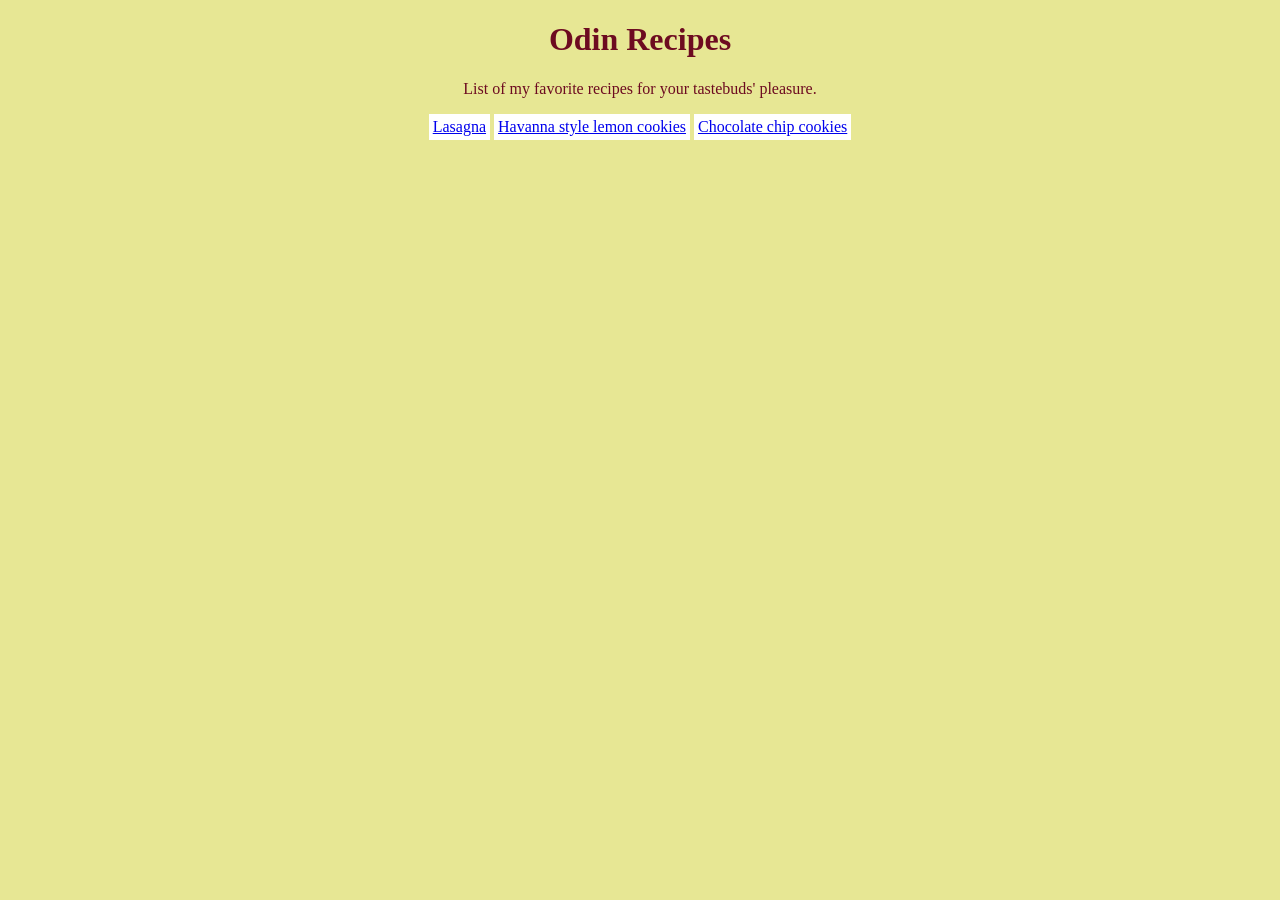
<file: index.html>
<!DOCTYPE html>
<html lang="en">
<head>
    <meta charset="UTF-8">
    <meta name="viewport" content="width=device-width, initial-scale=1.0">
    <link rel="stylesheet" href="styles.css">
    <title>Odin Recipes</title>
</head>
<body>
    <h1>Odin Recipes</h1>
    <p>List of my favorite recipes for your tastebuds' pleasure.</p>
    <ul>
        <li id="lasagna"><a href="./recipes/lasagna.html">Lasagna</a></li>
        <li><a href="./recipes/havanna-cookies.html">Havanna style lemon cookies</a></li>
        <li><a href="./recipes/chocolate-chip-cookies.html">Chocolate chip cookies</a></li>
    </ul>
</body>
</html>
</file>
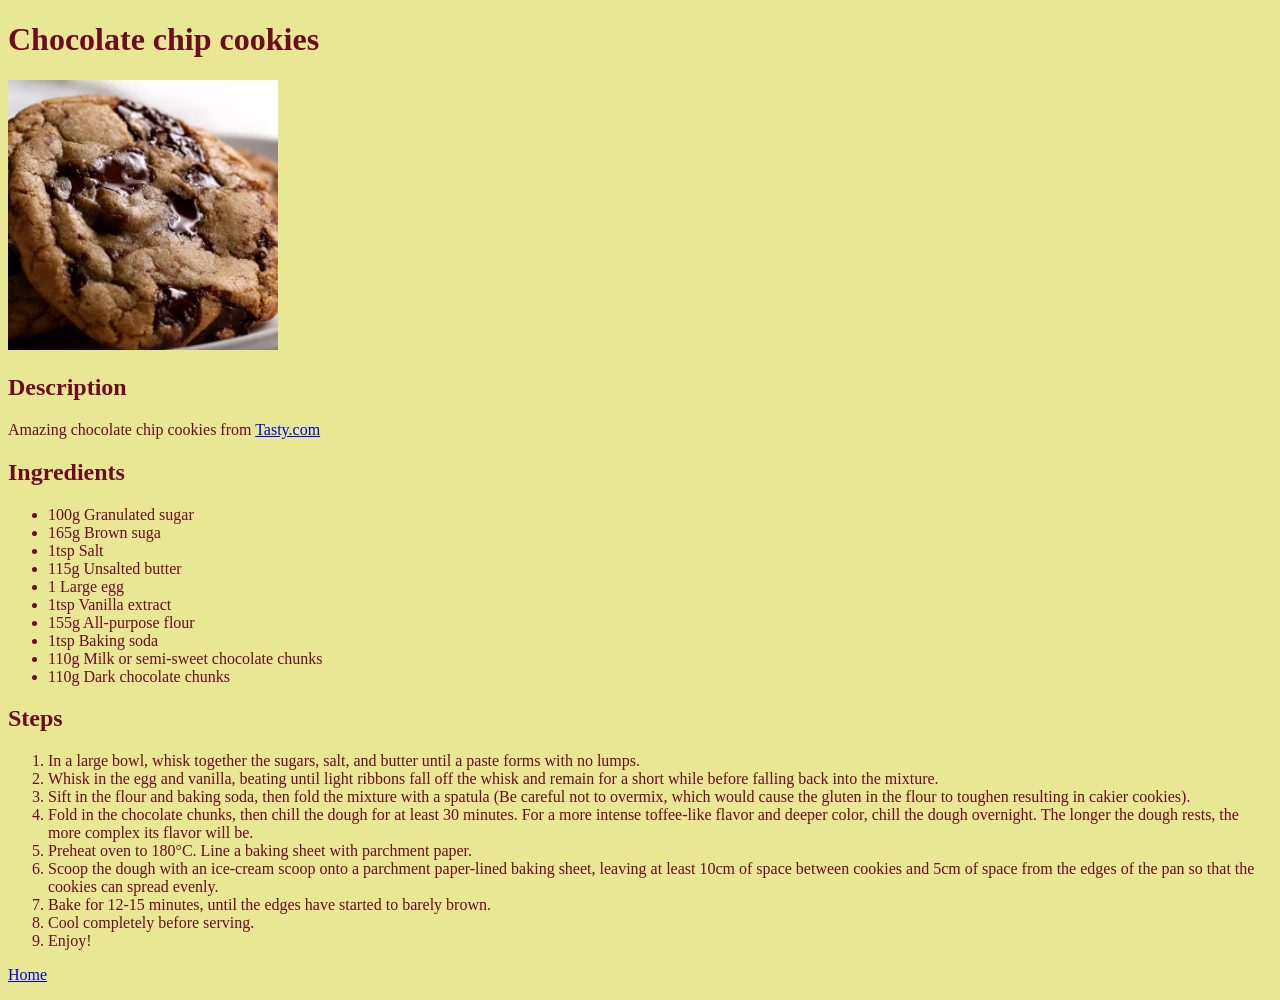
<file: recipes/chocolate-chip-cookies.html>
<!DOCTYPE html>
<html lang="en">
<head>
    <meta charset="UTF-8">
    <link rel="stylesheet" href="./styles.css">
    <title>Chocolate chip cookies</title>
</head>
<body>
    <h1>Chocolate chip cookies</h1>
    <img src="../images/chocolate-chip-cookies.webp" alt="close up of delicuous looking chocolate chip cookies" width="270">
    <h2>Description</h2>
    <p>Amazing chocolate chip cookies from <a href="https://tasty.co/recipe/the-best-chewy-chocolate-chip-cookies" target="_blank" rel="noreferrer">Tasty.com</a></p>
    <h2>Ingredients</h2>
    <ul>
        <li>100g Granulated sugar</li>
        <li>165g Brown suga</li>
        <li>1tsp Salt</li>
        <li>115g Unsalted butter</li>
        <li>1 Large egg</li>
        <li>1tsp Vanilla extract</li>
        <li>155g All-purpose flour</li>
        <li>1tsp Baking soda</li>
        <li>110g Milk or semi-sweet chocolate chunks</li>
        <li>110g Dark chocolate chunks</li>
    </ul>
    <h2>Steps</h2>
    <ol>
        <li>In a large bowl, whisk together the sugars, salt, and butter until a paste forms with no lumps.</li>
        <li>Whisk in the egg and vanilla, beating until light ribbons fall off the whisk and remain for a short while before falling back into the mixture.</li>
        <li>Sift in the flour and baking soda, then fold the mixture with a spatula (Be careful not to overmix, which would cause the gluten in the flour to toughen resulting in cakier cookies).</li>
        <li>Fold in the chocolate chunks, then chill the dough for at least 30 minutes. For a more intense toffee-like flavor and deeper color, chill the dough overnight. The longer the dough rests, the more complex its flavor will be.</li>
        <li>Preheat oven to 180°C. Line a baking sheet with parchment paper.</li>
        <li>Scoop the dough with an ice-cream scoop onto a parchment paper-lined baking sheet, leaving at least 10cm of space between cookies and 5cm of space from the edges of the pan so that the cookies can spread evenly.</li>
        <li>Bake for 12-15 minutes, until the edges have started to barely brown.</li>
        <li>Cool completely before serving.</li>
        <li>Enjoy!</li>
    </ol>
    <p><a href="../index.html">Home</a></p>
</body>
</html>
</file>
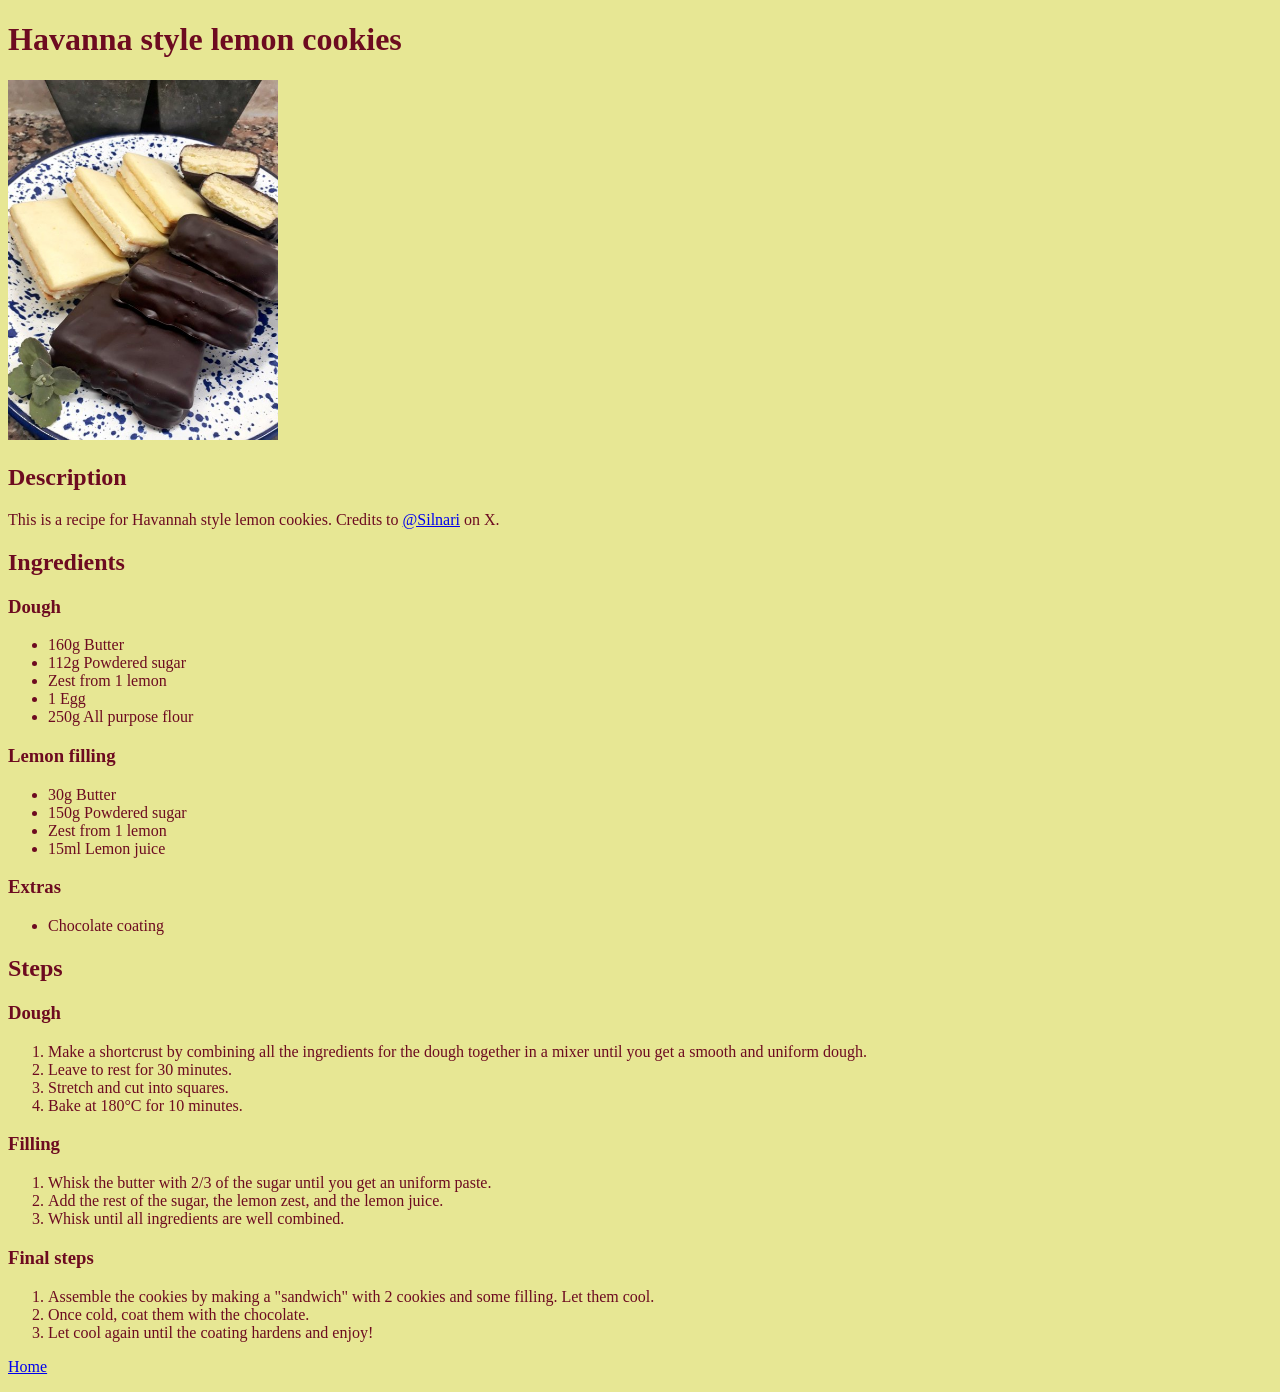
<file: recipes/havanna-cookies.html>
<!DOCTYPE html>
<html lang="en">
<head>
    <meta charset="UTF-8">
    <link rel="stylesheet" href="./styles.css">
    <title>Havanna style cookies</title>
</head>
<body>
    <h1>Havanna style lemon cookies</h1>
    <img src="../images/havanna-cookies.jpeg" alt="Close up of Havanna style cookies arranged on a plate, half of them coated in dark chocolate and the other half in white chocolate" width="270">
    <h2>Description</h2>
    <P>This is a recipe for Havannah style lemon cookies. Credits to <a href="https://x.com/Silnari" target="_blank" rel="noreferrer">@Silnari</a> on X.</p>
    <h2>Ingredients</h2>
    <h3>Dough</h3>
    <ul>
        <li>160g Butter</li>
        <li>112g Powdered sugar</li>
        <li>Zest from 1 lemon</li>
        <li>1 Egg</li>
        <li>250g All purpose flour</li>
    </ul>
    <h3>Lemon filling</h3>
    <ul>
        <li>30g Butter</li>
        <li>150g Powdered sugar</li>
        <li>Zest from 1 lemon</li>
        <li>15ml Lemon juice</li>
    </ul>
    <h3>Extras</h3>
    <ul>
        <li>Chocolate coating</li>
    </ul>
    <h2>Steps</h2>
    <h3>Dough</h3>
    <ol>
        <li>Make a shortcrust by combining all the ingredients for the dough together in a mixer until you get a smooth and uniform dough.</li>
        <li>Leave to rest for 30 minutes.</li>
        <li>Stretch and cut into squares.</li>
        <li>Bake  at  180°C for 10 minutes.</li>
    </ol>
    <h3>Filling</h3>
    <ol>
        <li>Whisk the butter with 2/3 of the sugar until you get an uniform paste.</li>
        <li>Add the rest of the sugar, the lemon zest, and the lemon juice.</li>
        <li>Whisk until all ingredients are well combined.</li>
    </ol>
    <h3>Final steps</h3>
    <ol>
        <li>Assemble the cookies by making a "sandwich" with 2 cookies and some filling. Let them cool.</li>
        <li>Once cold, coat them with the chocolate.</li>
        <li>Let cool again until the coating hardens and enjoy!</li>
    </ol>
    <p><a href="../index.html">Home</a></p>
</body>
</html>
</file>
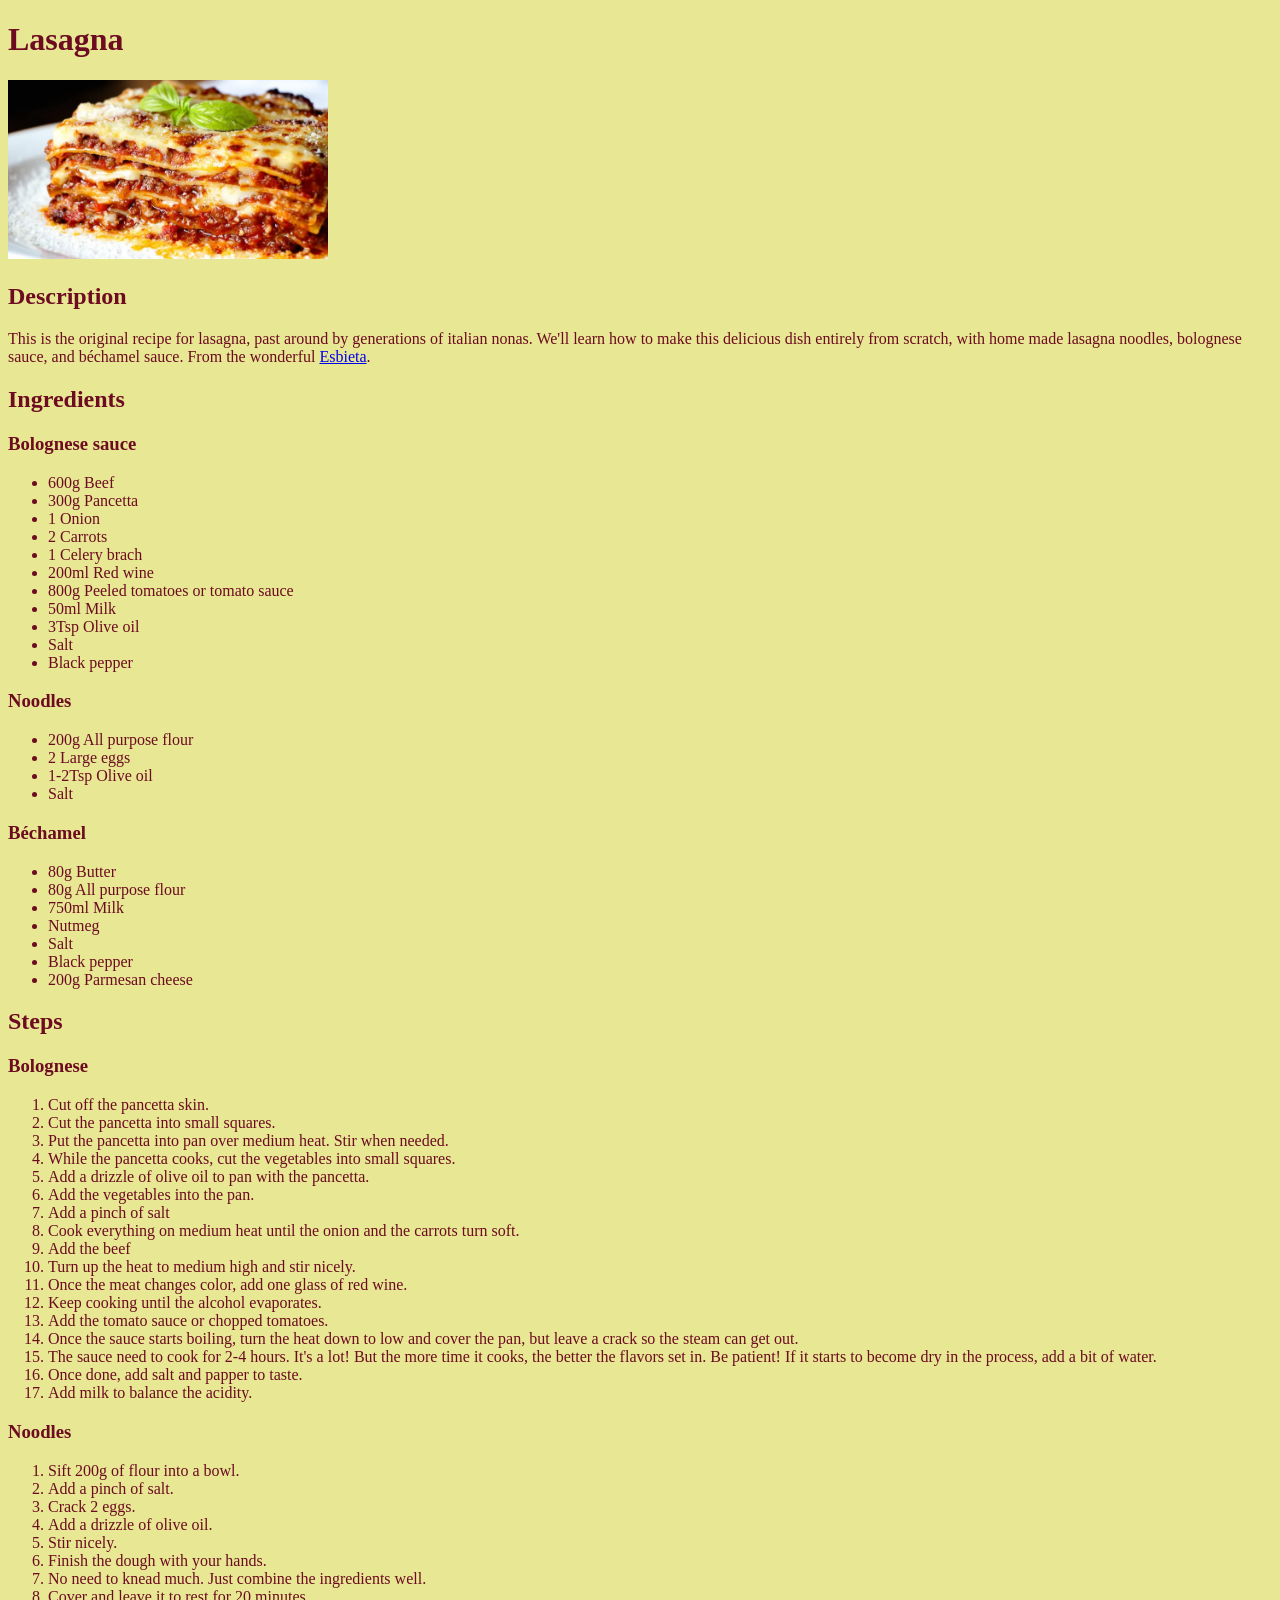
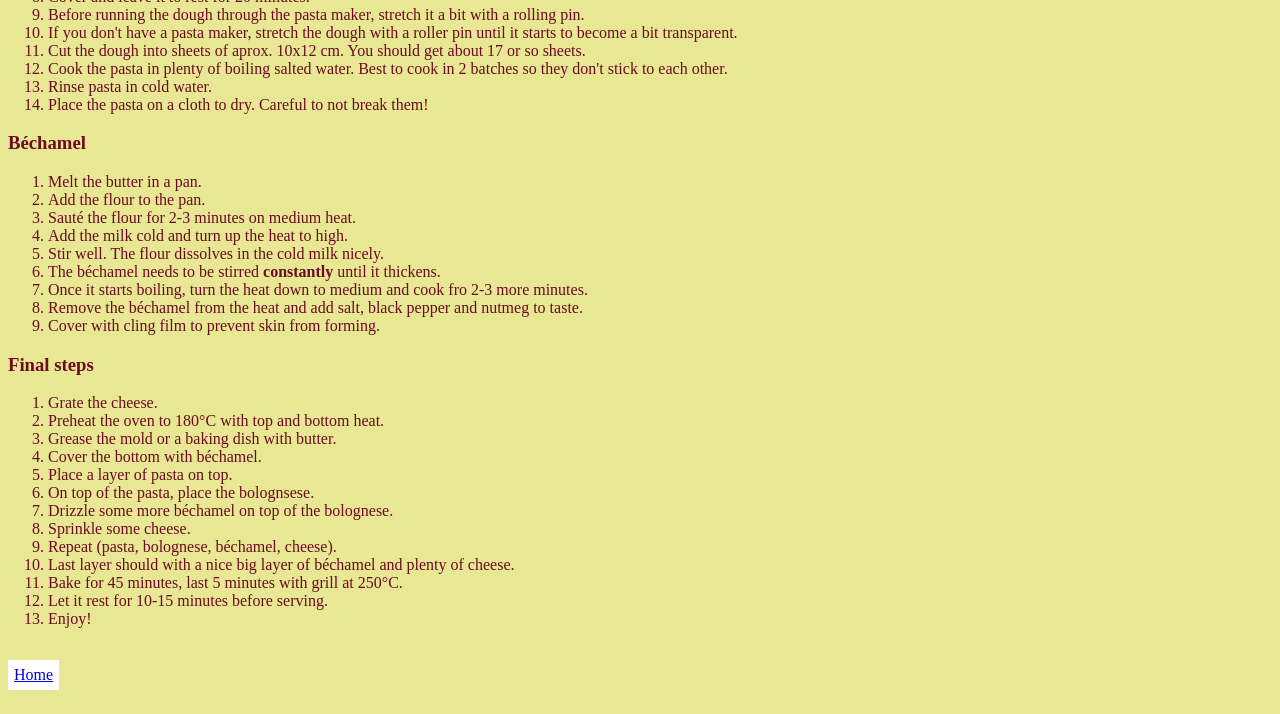
<file: recipes/lasagna.html>
<!DOCTYPE html>
<html lang="en">
<head>
    <meta charset="UTF-8">
    <meta name="viewport" content="width=device-width, initial-scale=1.0">
    <link rel="stylesheet" href="./styles.css">
    <title>Lasagna</title>
</head>
<body>
    <h1>Lasagna</h1>
    <img src="../images/lasagna.png" alt="Close up of a very tasty looking lasagna, against a blurry background" width="320">
    <h2>Description</h2>
    <p>This is the original recipe for lasagna, past around by generations of italian nonas. We'll learn how to make this delicious dish entirely from scratch, with home made lasagna noodles, bolognese sauce, and béchamel sauce. From the wonderful <a href="https://www.youtube.com/@RecetasdeEsbieta" target="_blank" rel="noreferrer">Esbieta</a>.</p>
    <h2>Ingredients</h2>
    <h3>Bolognese sauce</h3>
    <ul>
        <li>600g Beef</li>
        <li>300g Pancetta</li>
        <li>1 Onion</li>
        <li>2 Carrots</li>
        <li>1 Celery brach</li>
        <li>200ml Red wine</li>
        <li>800g Peeled tomatoes or tomato sauce</li>
        <li>50ml Milk</li>
        <li>3Tsp Olive oil</li>
        <li>Salt</li>
        <li>Black pepper</li>
    </ul>
    <h3>Noodles</h3>
    <ul>
        <li>200g All purpose flour</li>
        <li>2 Large eggs</li>
        <li>1-2Tsp Olive oil</li>
        <li>Salt</li>
    </ul>
    <h3>Béchamel</h3>
    <ul>
        <li>80g Butter</li>
        <li>80g All purpose flour</li>
        <li>750ml Milk</li>
        <li>Nutmeg</li>
        <li>Salt</li>
        <li>Black pepper</li>
        <li>200g Parmesan cheese</li>
    </ul>
    <h2>Steps</h2>
    <h3>Bolognese</h3>
    <ol>
        <li>Cut off the pancetta skin.</li>
        <li>Cut the pancetta into small squares.</li>
        <li>Put the pancetta into pan over medium heat. Stir when needed.</li>
        <li>While the pancetta cooks, cut the vegetables into small squares.</li>
        <li>Add a drizzle of olive oil to pan with the pancetta.</li>
        <li>Add the vegetables into the pan.</li>
        <li>Add a pinch of salt</li>
        <li>Cook everything on medium heat until the onion and the carrots turn soft.</li>
        <li>Add the beef</li>
        <li>Turn up the heat to medium high and stir nicely.</li>
        <li>Once the meat changes color, add one glass of red wine.</li>
        <li>Keep cooking until the alcohol evaporates.</li>
        <li>Add the tomato sauce or chopped tomatoes.</li>
        <li>Once the sauce starts boiling, turn the heat down to low and cover the pan, but leave a crack so the steam can get out.</li>
        <li>The sauce need to cook for 2-4 hours. It's a lot! But the more time it cooks, the better the flavors set in. Be patient! If it starts to become dry in the process, add a bit of water.</li>
        <li>Once done, add salt and papper to taste.</li>
        <li>Add milk to balance the acidity.</li>
    </ol>
    <h3>Noodles</h3>
    <ol>
        <li>Sift 200g of flour into a bowl.</li>
        <li>Add a pinch of salt.</li>
        <li>Crack 2 eggs.</li>
        <li>Add a drizzle of olive oil.</li> 
        <li>Stir nicely.</li>
        <li>Finish the dough with your hands.</li>
        <li>No need to knead much. Just combine the ingredients well.</li>
        <li>Cover and leave it to rest for 20 minutes.</li>
        <li>Before running the dough through the pasta maker, stretch it a bit with a rolling pin.</li>
        <li>If you don't have a pasta maker, stretch the dough with a roller pin until it starts to become a bit transparent.</li>
        <li>Cut the dough into sheets of aprox. 10x12 cm. You should get about 17 or so sheets.</li>
        <li>Cook the pasta in plenty of boiling salted water. Best to cook in 2 batches so they don't stick to each other.</li>
        <li>Rinse pasta in cold water.</li>
        <li>Place the pasta on a cloth to dry. Careful to not break them!</li>             
    </ol>
    <h3>Béchamel</h3>
    <ol>
        <li>Melt the butter in a pan.</li>
        <li>Add the flour to the pan.</li>
        <li>Sauté the flour for 2-3 minutes on medium heat.</li>
        <li>Add the milk cold and turn up the heat to high.</li>
        <li>Stir well. The flour dissolves in the cold milk nicely.</li>
        <li>The béchamel needs to be stirred <strong>constantly</strong> until it thickens.</li>
        <li>Once it starts boiling, turn the heat down to medium and cook fro 2-3 more minutes.</li>
        <li>Remove the béchamel from the heat and add salt, black pepper and nutmeg to taste.</li>
        <li>Cover with cling film to prevent skin from forming.</li> 
    </ol>
    <h3>Final steps</h3>
    <ol>
        <li>Grate the cheese.</li>
        <li>Preheat the oven to 180°C with top and bottom heat.</li>
        <li>Grease the mold or a baking dish with butter.</li>
        <li>Cover the bottom with béchamel.</li>
        <li>Place a layer of pasta on top.</li>
        <li>On top of the pasta, place the bolognsese.</li>
        <li>Drizzle some more béchamel on top of the bolognese.</li>
        <li>Sprinkle some cheese.</li>
        <li>Repeat (pasta, bolognese, béchamel, cheese).</li>
        <li>Last layer should with a nice big layer of béchamel and plenty of cheese.</li>
        <li>Bake for 45 minutes, last 5 minutes with grill at 250°C.</li>
        <li>Let it rest for 10-15 minutes before serving.</li>
        <li>Enjoy!</li>
    </ol>
    <p id="home"><a href="../index.html">Home</a></p>
</body>
</html>
</file>
<file: styles.css>
body {
   font-family: "Lucida Handwriting", "Brush Script MT", cursive;
   text-align: center;
   background-color: rgb(231, 231, 148); 
   color: rgb(109, 11, 32);
}

li {
    display: inline-block;
    background-color: white;
    border: 1px solid white;
    padding: 3px;
}

#lasagna {
    margin-left: -40px;
}
</file>
<file: recipes/styles.css>
body {
   font-family: "Lucida Handwriting", "Brush Script MT", cursive;
   background-color: rgb(231, 231, 148); 
   color: rgb(109, 11, 32);
}

#home {
    background-color: white;
    border: 1px solid white;
    padding: 5px;
    display: inline-block;
}

h1 {
    font-family: "Papyrus", fantasy;
}
</file>
